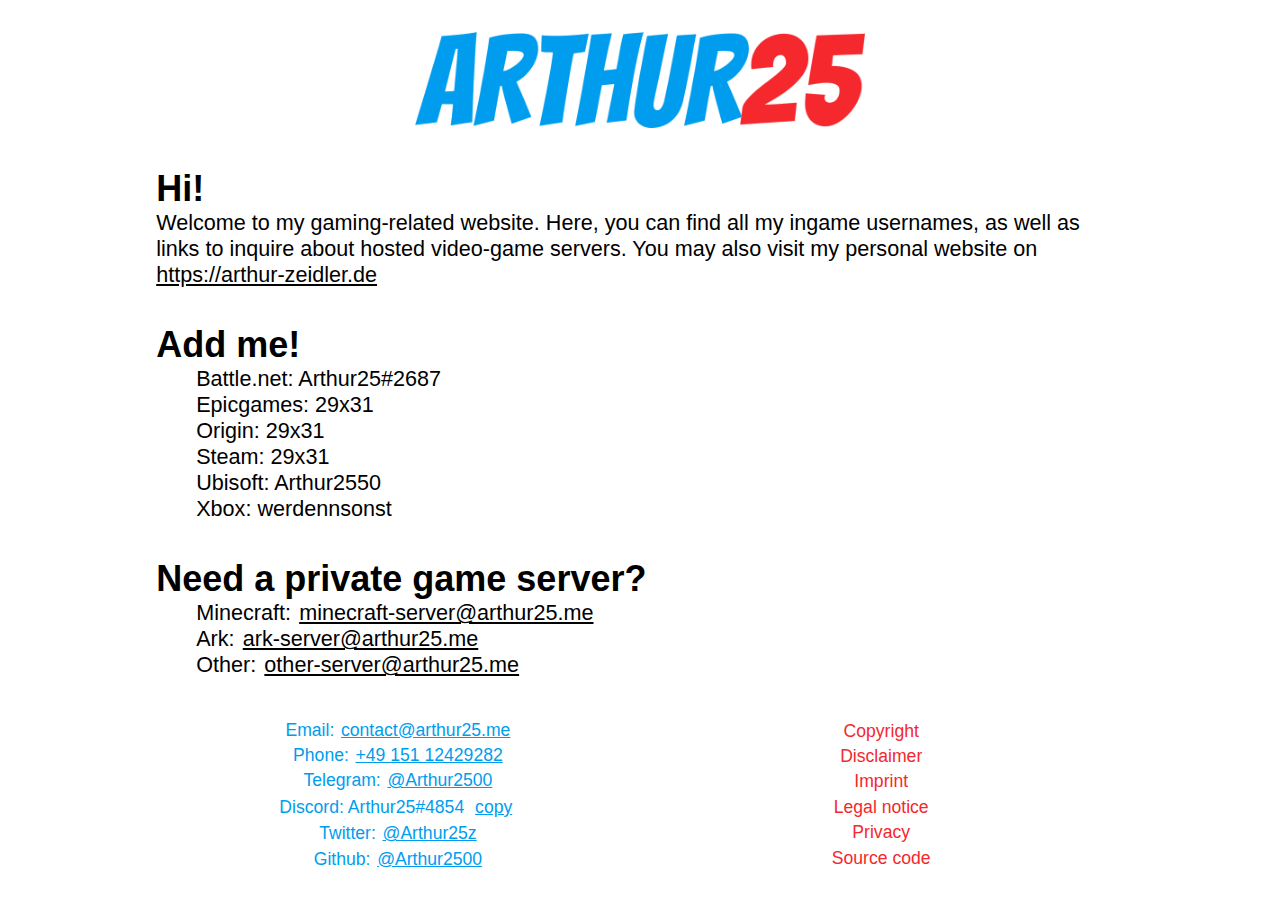
<file: index.html>
<!DOCTYPE html>

<html lang="en">

	<head>
		<meta charset="utf-8"/>
		<title>Home - Arthur25</title>
		<meta name="description" content="arthur25.me - my gaming hub"/>
		<meta name="robots" content="all"/>
		<link rel="stylesheet" href="/styles.css"/>
		<script src="/scripts.js"></script>
		<link rel="canonical" href="https://arthur25.me"/>
		<link rel="shortcut icon" href="/favicon.ico"/>
		<link rel="icon" type="image/png" href="/favicon.png" sizes="32x32"/>
		<link rel="icon" type="image/png" href="/favicon.png" sizes="96x96"/>
		<link rel="apple-touch-icon" sizes="180x180" href="/apple-touch-icon.png"/>
		<meta name="viewport" content="width=device-width, initial-scale=1.0"/>
		<meta name="rating" content="General"/>
	</head>

    <body>
        <main>
			<header><a href="/index.html" style="color: initial; background-color: initial;"><div style="padding-inline: 10px"><img src="/resources/logo-scal.png" width="450px" style="max-width: 100%"></div></a></header>
			<content style="font-size: 1.35em;">
				<span style="font-size: 36px; font-weight: 700;">Hi!<br></span><span>Welcome to my gaming-related website. Here, you can find all my ingame usernames, as well as links to inquire about hosted video-game servers. You may also visit my personal website on <a href="https://arthur-zeidler.de" target="_blank" style="padding: 0; text-decoration: underline">https://arthur-zeidler.de</a></span>
				<p style="font-size: 36px; font-weight: 700; margin-bottom: 0;">Add me!</p>
				<ul style="margin-top: 0; list-style-type: none;">
					<li>Battle.net: Arthur25#2687</li>
					<li>Epicgames: 29x31</li>
					<li>Origin: 29x31</li>
					<li>Steam: 29x31</li>
					<li>Ubisoft: Arthur2550</li>
					<li>Xbox: werdennsonst</li>
				</ul>
				<p style="font-size: 36px; font-weight: 700; margin-bottom: 0;">Need a private game server?</p>
				<ul style="margin-top: 0; list-style-type: none;">
					<li>Minecraft: <a href="mailto:minecraft-server@arthur25.me" style="text-decoration: underline;">minecraft-server@arthur25.me</a></li>
					<li>Ark: <a href="mailto:ark-server@arthur25.me" style="text-decoration: underline;">ark-server@arthur25.me</a></li>
					<li>Other: <a href="mailto:other-server@arthur25.me" style="text-decoration: underline;">other-server@arthur25.me</a></li>
				</ul>
			</content>
			<footer>
				<div class="social" style="color: #009DEE">
					<div style="margin-bottom: 0.25em;">Email: <a rel="nofollow" href="mailto:contact@arthur25.me" style="text-decoration: underline;">contact@arthur25.me</a></div>
					<div style="margin-top: 0.25em; margin-bottom: 0.25em;">Phone: <a rel="nofollow" href="tel:004915112429282" target="_blank" style="text-decoration: underline;">+49 151 12429282</a></div>
					<div style="margin-top: 0.25em; margin-bottom: 0.25em;">Telegram: <a rel="nofollow" href="https://t.me/Arthur2500" target="_blank" style="text-decoration: underline;">@Arthur2500</a></div>
					<div style="margin-top: 0.25em; margin-bottom: 0.25em;">Discord: <span id="discordtag">Arthur25#4854</span>	<button onclick="CopyToClipboard('discordtag', this)">copy</button></div>
					<div style="margin-top: 0.25em; margin-bottom: 0.25em;">Twitter: <a rel="nofollow" href="https://twitter.com/Arthur25z" target="_blank" style="text-decoration: underline;">@Arthur25z</a></div>
					<div style="margin-top: 0.25em;">Github: <a rel="nofollow" href="https://github.com/Arthur2500" target="_blank" style="text-decoration: underline;">@Arthur2500</a></div>
				</div>
				<div class="legal" style="color: #F4282D">
					<div style="margin-top: 0.25em; margin-bottom: 0.25em;"><a href="https://arthur-zeidler.de/copyright.html" target="_blank">Copyright</a></div>
					<div style="margin-top: 0.25em; margin-bottom: 0.25em;"><a href="https://arthur-zeidler.de/disclaimer.html" target="_blank">Disclaimer</a></div>
					<div style="margin-top: 0.25em; margin-bottom: 0.25em;"><a href="https://arthur-zeidler.de/imprint.html" target="_blank">Imprint</a></div>
					<div style="margin-top: 0.25em; margin-bottom: 0.25em;"><a href="https://arthur-zeidler.de/legal.html" target="_blank">Legal notice</a></div>
					<div style="margin-top: 0.25em; margin-bottom: 0.25em;"><a href="https://arthur-zeidler.de/privacy.html" target="_blank">Privacy</a></div>
					<div style="margin-top: 0.25em; margin-bottom: 0.25em;"><a rel="nofollow" href="https://github.com/Arthur2500/arthur25" target="_blank">Source code</a></div>
				</div>
			</footer>
		</main>
    </body>

</html>
</file>
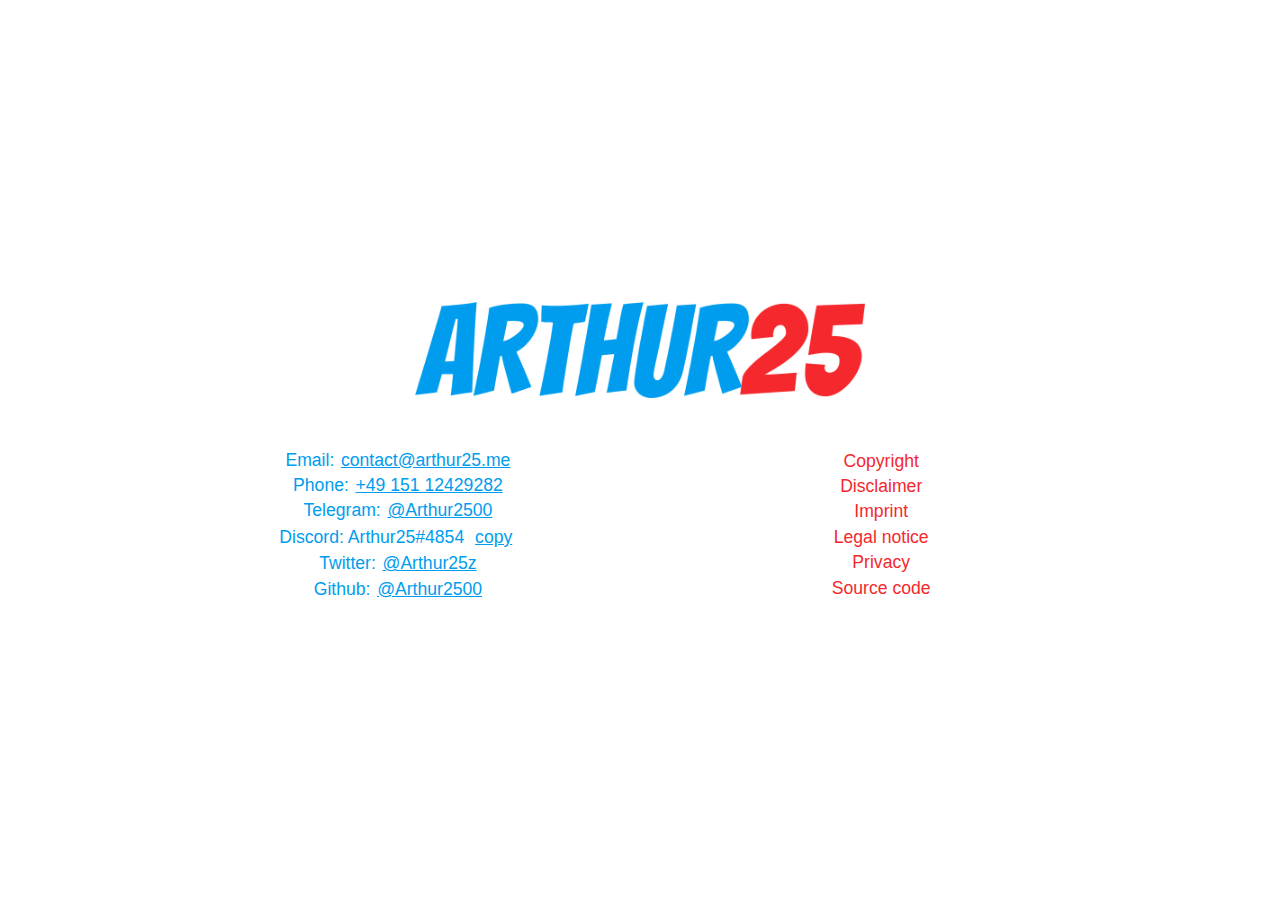
<file: resources/base.html>
<!DOCTYPE html>

<html lang="en">

	<head>
		<meta charset="utf-8"/>
		<title>Base - Arthur25</title>
		<meta name="description" content="arthur25.me - my gaming hub"/>
		<meta name="robots" content="all"/>
		<link rel="stylesheet" href="/styles.css"/>
		<script src="/scripts.js"></script>
		<link rel="canonical" href="https://arthur25.me"/>
		<link rel="shortcut icon" href="/favicon.ico"/>
		<link rel="icon" type="image/png" href="/favicon.png" sizes="32x32"/>
		<link rel="icon" type="image/png" href="/favicon.png" sizes="96x96"/>
		<link rel="apple-touch-icon" sizes="180x180" href="/apple-touch-icon.png"/>
		<meta name="viewport" content="width=device-width, initial-scale=1.0"/>
		<meta name="rating" content="General"/>
	</head>

    <body>
        <main>
			<header><a href="/index.html" style="color: initial; background-color: initial;"><div style="padding-inline: 10px"><img src="/resources/logo-scal.png" width="450px" style="max-width: 100%"></div></a></header>
			<content>
			</content>
			<footer>
				<div class="social" style="color: #009DEE">
					<div style="margin-bottom: 0.25em;">Email: <a rel="nofollow" href="mailto:contact@arthur25.me" style="text-decoration: underline;">contact@arthur25.me</a></div>
					<div style="margin-top: 0.25em; margin-bottom: 0.25em;">Phone: <a rel="nofollow" href="tel:004915112429282" target="_blank" style="text-decoration: underline;">+49 151 12429282</a></div>
					<div style="margin-top: 0.25em; margin-bottom: 0.25em;">Telegram: <a rel="nofollow" href="https://t.me/Arthur2500" target="_blank" style="text-decoration: underline;">@Arthur2500</a></div>
					<div style="margin-top: 0.25em; margin-bottom: 0.25em;">Discord: <span id="discordtag">Arthur25#4854</span>	<button onclick="CopyToClipboard('discordtag', this)">copy</button></div>
					<div style="margin-top: 0.25em; margin-bottom: 0.25em;">Twitter: <a rel="nofollow" href="https://twitter.com/Arthur25z" target="_blank" style="text-decoration: underline;">@Arthur25z</a></div>
					<div style="margin-top: 0.25em;">Github: <a rel="nofollow" href="https://github.com/Arthur2500" target="_blank" style="text-decoration: underline;">@Arthur2500</a></div>
				</div>
				<div class="legal" style="color: #F4282D">
					<div style="margin-top: 0.25em; margin-bottom: 0.25em;"><a href="https://arthur-zeidler.de/copyright.html" target="_blank">Copyright</a></div>
					<div style="margin-top: 0.25em; margin-bottom: 0.25em;"><a href="https://arthur-zeidler.de/disclaimer.html" target="_blank">Disclaimer</a></div>
					<div style="margin-top: 0.25em; margin-bottom: 0.25em;"><a href="https://arthur-zeidler.de/imprint.html" target="_blank">Imprint</a></div>
					<div style="margin-top: 0.25em; margin-bottom: 0.25em;"><a href="https://arthur-zeidler.de/legal.html" target="_blank">Legal notice</a></div>
					<div style="margin-top: 0.25em; margin-bottom: 0.25em;"><a href="https://arthur-zeidler.de/privacy.html" target="_blank">Privacy</a></div>
					<div style="margin-top: 0.25em; margin-bottom: 0.25em;"><a rel="nofollow" href="https://github.com/Arthur2500/arthur25" target="_blank">Source code</a></div>
				</div>
			</footer>
		</main>
    </body>

</html>
</file>
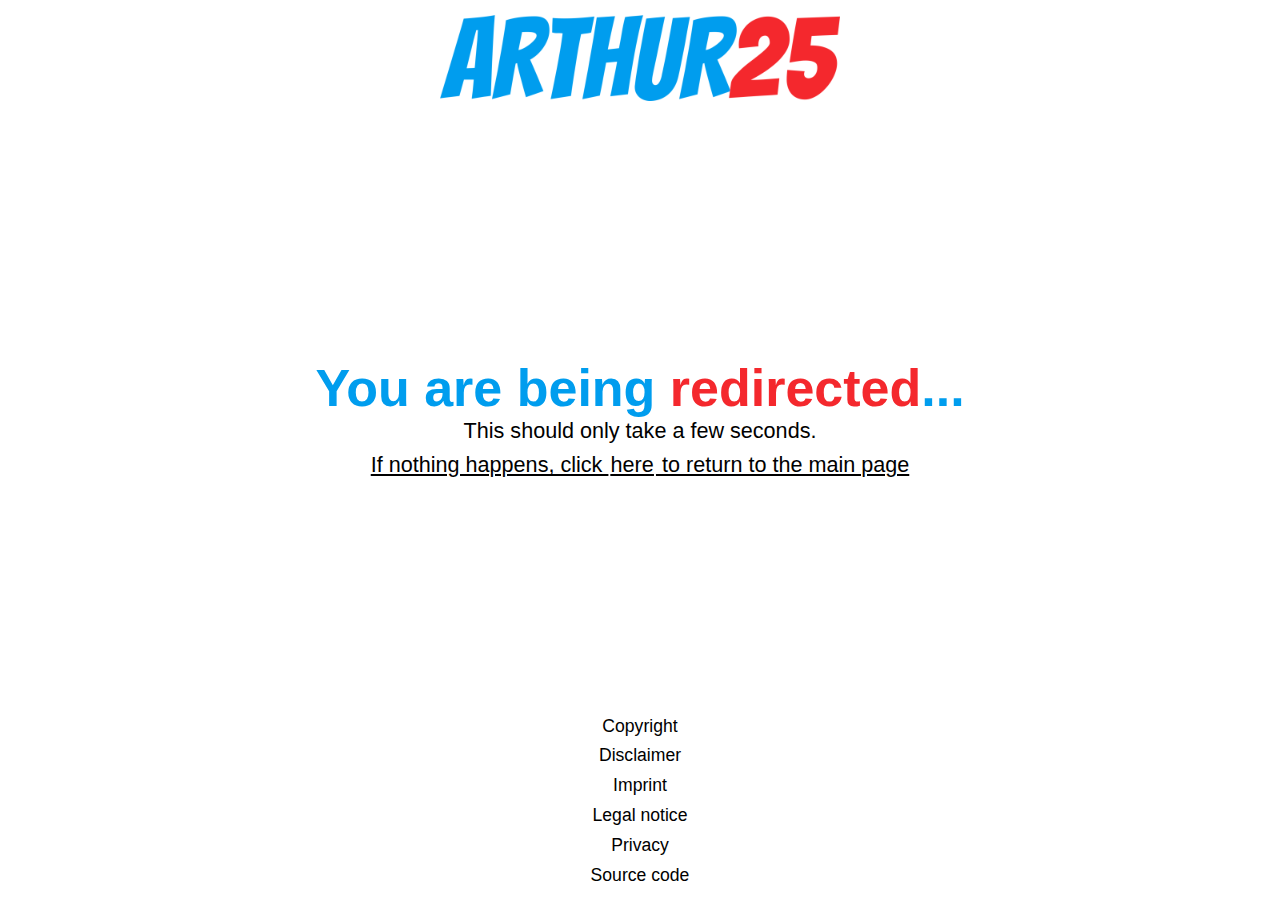
<file: resources/redirect.html>
<!DOCTYPE html>

<html lang="en" style="display: initial; justify-content: initial; align-items: initial;">

	<head>
		<meta charset="utf-8"/>
		<title>Redirect - Arthur25</title>
		<meta name="description" content="arthur25.me - my gaming hub"/>
		<meta name="robots" content="all"/>
		<link rel="stylesheet" href="/styles.css"/>
		<script src="/scripts.js"></script>
		<link rel="canonical" href="https://arthur25.me"/>
		<link rel="shortcut icon" href="/favicon.ico"/>
		<link rel="icon" type="image/png" href="/favicon.png" sizes="32x32"/>
		<link rel="icon" type="image/png" href="/favicon.png" sizes="96x96"/>
		<link rel="apple-touch-icon" sizes="180x180" href="/apple-touch-icon.png"/>
		<meta name="viewport" content="width=device-width, initial-scale=1.0"/>
		<meta name="rating" content="General"/>
		<meta http-equiv="Refresh" content="3; url=https://arthur25.me"/>
	</head>

    <body style="display: initial; justify-content: initial; align-items: initial;">
        <main style="display: flex; flex-flow: column; height: 100%; width: 100%;">
			<header style="flex: 0 1 auto; display: flex;"><a href="/index.html" style="color: initial; background-color: initial;"><div style="padding-inline: 10px"><img src="/resources/logo-scal.png" width="400px" style="max-width: 100%"></div></a></header>
			<content style="flex: 1 1 auto; display: flex; justify-content: center; align-items: center; flex-flow: column; text-align: center; font-size: 1.35em;">
				<span style="font-size: 52px; font-weight: 700; color: #009DEE">You are being <wbr><span style="color: #F4282D">redirected</span>...</span>
				This should only take a few seconds.
				<span style="text-decoration: underline; margin-top: 0.4em;">If nothing happens, click <a href="/index.html" style="text-decoration: underline;">here</a> to return to the main page</span>
			</content>
			<footer style="flex: 0 1 auto; display: flex; width: 100%; margin-bottom: 10px; flex-flow: column;">
				<div style="margin-top: 0.25em; margin-bottom: 0.25em;"><a href="https://arthur-zeidler.de/copyright.html" target="_blank">Copyright</a></div>
				<div style="margin-top: 0.25em; margin-bottom: 0.25em;"><a href="https://arthur-zeidler.de/disclaimer.html" target="_blank">Disclaimer</a></div>
				<div style="margin-top: 0.25em; margin-bottom: 0.25em;"><a href="https://arthur-zeidler.de/imprint.html" target="_blank">Imprint</a></div>
				<div style="margin-top: 0.25em; margin-bottom: 0.25em;"><a href="https://arthur-zeidler.de/legal.html" target="_blank">Legal notice</a></div>
				<div style="margin-top: 0.25em; margin-bottom: 0.25em;"><a href="https://arthur-zeidler.de/privacy.html" target="_blank">Privacy</a></div>
				<div style="margin-top: 0.25em; margin-bottom: 0.25em;"><a rel="nofollow" href="https://github.com/Arthur2500/arthur25" target="_blank">Source code</a></div>
			</footer>
		</main>
    </body>

</html>
</file>
<file: styles.css>
@font-face {
	font-family: "Roboto Flex", sans-serif;
	src: url(/resources/RobotoFlex.ttf);
}

*{
	font-family: "Roboto Flex", sans-serif;
	transition: all 0.2s ease-in-out;
	flex-wrap: wrap;
	outline: none;
	/*border: 1px solid red; /*border for flexbox testing*/
}

html, body{
	height: 100%;
	max-width: 100%;
	margin: 0;
	padding: 0;
	word-break: break-word;
	-webkit-hyphens: auto;
	hyphens: auto;
	scroll-behavior: smooth;
	background-color: White;
	display: flex;
	justify-content: center;
	align-items: center;
}

a{
	border-radius: 0.1em;
	padding-right: 0.1em;
	padding-left: 0.1em;
	text-decoration: none;
	color: inherit;
}

a:hover:not(.activetab){
	background-color: Black;
	color: White;
}

a span:hover:not(.activetab){
	background-color: Black;
	color: White;
}

.activetab{
	background-color: inherit;
	color: inherit;
}

.activetab:hover{
	background-color: inherit;
	color: inherit;
}

button{
	border: none;
	text-decoration: underline;
	font-size: inherit;
	background-color: inherit;
	color: inherit;
	border-radius: 0.1em;
	padding-right: -0.1em;
	padding-left: -0.1em;
}

button:hover{
	background-color: #009DEE;
	color: White;
	cursor: pointer;
}

main{
	display: flex;
	flex-flow: column;
	width: 1000px;
	color: Black;
}

header{
	flex: 0 1 auto;
	display: flex;
	flex-flow: row;
	width: 100%;
	justify-content: center;
	align-items: center;
	margin-top: 15px;
	margin-bottom: 20px;
}

content{
	flex: 0 1 auto;
	padding: 0.75em;
}

footer{
	flex: 0 1 auto;
	display: flex;
	flex-flow: row;
	width: 100%;
	justify-content: center;
	align-items: center;
	text-align: center;
	font-size: 1.1em;
	font-weight: 400;
	margin-bottom: 10px;
}

.social{
	width: 50%;
	margin-left: 1em;
}
.social a:hover:not(.activetab){
	background-color: #F4282D;
	color: White;
}

.social button:hover{
	background-color: #F4282D;
	color: White;
	cursor: pointer;
}

.legal{
	width: 50%;
	margin-right: 1em;
}

.legal a:hover:not(.activetab){
	background-color: #009DEE;
	color: White;
}

.legal a span:hover:not(.activetab){
	background-color: #009DEE;
	color: White;
}

@media screen and (max-width: 450px){
	footer{
		flex-flow: column;
	}
	.social{
		width: 100%;
		margin: 0.5em 0;
	}
	.legal{
		width:100%;
		margin: 0.5em 0;
	}
}

::selection{
	color: White;
	background-color: Black;
}
</file>
